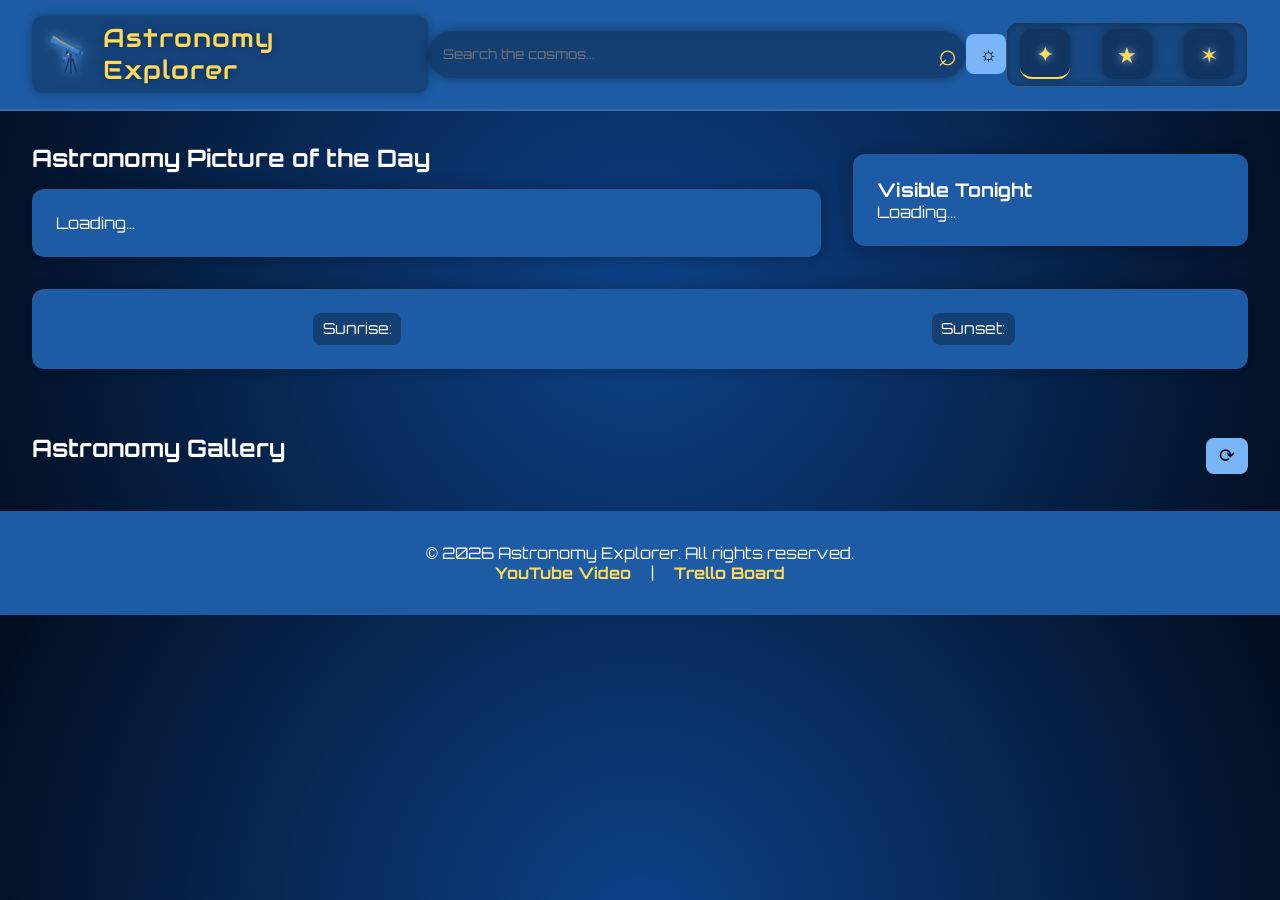
<file: index.html>
<!DOCTYPE html>
<html lang="en">

    <head>
        <meta charset="UTF-8" />
        <meta name="viewport" content="width=device-width, initial-scale=1.0" />
        <title>Astronomy Explorer</title>
        <link rel="icon" href="favicon.ico" />

        <!-- Fonts -->
        <link href="https://fonts.googleapis.com/css2?family=Audiowide&family=Orbitron:wght@300;400;600&display=swap"
            rel="stylesheet">

        <!-- Styles -->
        <link rel="stylesheet" href="styles/main.css" />

        <!-- Scripts -->
        <script type="module" src="./scripts/main.mjs" defer></script>
    </head>

    <body>
        <header class="navbar">
            <div class="logo">
                <img src="images/logo.png" alt="Astronomy Explorer Logo">
                <span>Astronomy Explorer</span>
            </div>

            <div class="header-search">
                <input type="text" id="global-search" placeholder="Search the cosmos..." />
                <button id="global-search-btn">⌕</button>
            </div>

            <button id="theme-toggle">☼</button>

            <nav class="nav-menu">
                <button id="menu-toggle">☰</button>
                
                <div id="side-menu" class="side-menu">
                    <button id="close-menu" class="close-btn">✖</button>
                    <a href="index.html" class="nav-side active">Home</a>
                    <a href="search.html" class="nav-side">Search</a>
                    <a href="favorites.html" class="nav-side">Favorites</a>
                </div>

                <a href="index.html" class="nav-item active">
                    <span class="icon">✦</span>
                    <span class="label">Home</span>
                </a>
                <a href="search.html" class="nav-item">
                    <span class="icon">★</span>
                    <span class="label">Search</span>
                </a>
                <a href="favorites.html" class="nav-item">
                    <span class="icon">✶</span>
                    <span class="label">Favorites</span>
                </a>
            </nav>
        </header>

        <main>
            <section class="apod-section">
                <h2>Astronomy Picture of the Day</h2>
                <div id="apod-container" class="card">
                    <p>Loading...</p>
                </div>
            </section>

            <aside class="side-panel">
                <div class="card" id="visible-tonight">
                    <h3>Visible Tonight</h3>
                    <div id="visible-content">
                        <p>Loading...</p>
                    </div>
                </div>
            </aside>
            
            <section class="sun-section card" id="sun-times">
                <div class="sun-content time-line">
                    <span>Sunrise: <strong class="sunrise"></strong></span>
                    <span>Sunset: <strong class="sunset"></strong></span>
                </div>
                
                <div class="moon-content time-line">
                    <span>Moonrise: <strong class="moonrise"></strong></span>
                    <span>Moonset: <strong class="moonset"></strong></span>
                </div>
            </section>

            <section class="gallery-section">
                <div class="gallery-header">
                    <h2>Astronomy Gallery</h2>
                    <button id="refresh-gallery">⟳</button>
                </div>
                <div id="gallery" class="gallery-grid"></div>
            </section>
        </main>

        <footer>
            <p>&copy; 2026 Astronomy Explorer. All rights reserved.</p>
            <p><a href="https://www.youtube.com" target="_blank">YouTube Video</a> | <a href="https://trello.com/b/Pm0r96Ye/final-project" target="_blank">Trello Board</a></p>
        </footer>

        <div id="modal" class="modal hidden">
            <div class="modal-content">
        
                <span id="close-modal">✖</span>
        
                <button id="prev-btn" class="nav-arrow">◀</button>
                <button id="next-btn" class="nav-arrow">▶</button>
        
                <img id="modal-img">
                <h3 id="modal-title"></h3>
                <p id="modal-desc"></p>
        
            </div>
        </div>
    </body>

</html>
</file>
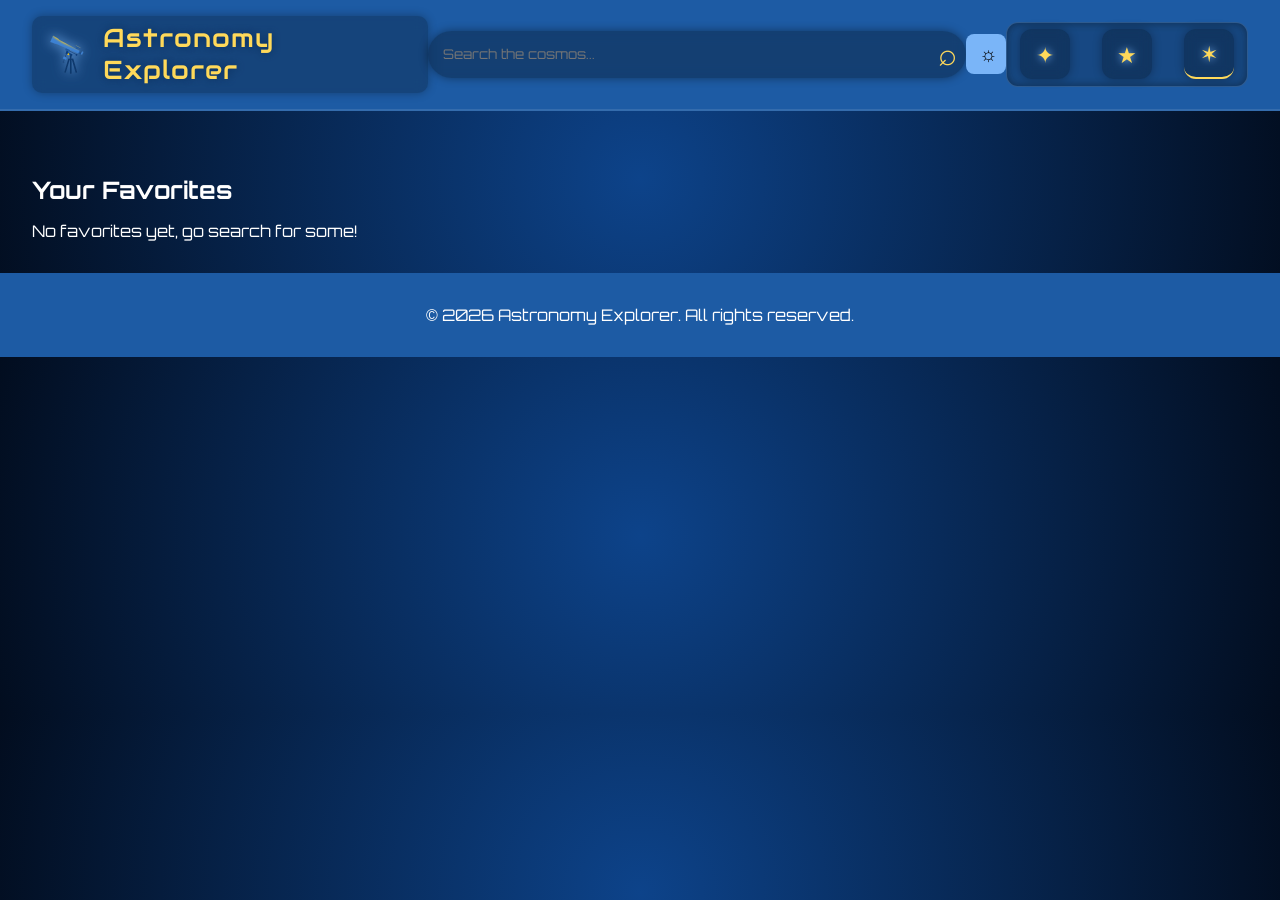
<file: favorites.html>
<!DOCTYPE html>
<html lang="en">

    <head>
        <meta charset="UTF-8" />
        <meta name="viewport" content="width=device-width, initial-scale=1.0" />
        <title>Astronomy Explorer</title>
        <link rel="icon" href="favicon.ico" />

        <!-- Fonts -->
        <link href="https://fonts.googleapis.com/css2?family=Audiowide&family=Orbitron:wght@300;400;600&display=swap"
            rel="stylesheet">

        <!-- Styles -->
        <link rel="stylesheet" href="styles/main.css" />

        <!-- Scripts -->
        <script type="module" src="./scripts/favorites.mjs" defer></script>
    </head>

    <body>

        <header class="navbar">
            <div class="logo">
                <img src="images/logo.png" alt="Astronomy Explorer Logo">
                <span>Astronomy Explorer</span>
            </div>
            <div class="header-search">
                <input type="text" id="global-search" placeholder="Search the cosmos..." />
                <button id="global-search-btn">⌕</button>
            </div>

            <button id="theme-toggle">☼</button>

            <nav class="nav-menu">
                <button id="menu-toggle">☰</button>
                
                <div id="side-menu" class="side-menu">
                    <button id="close-menu" class="close-btn">✖</button>
                    <a href="index.html" class="nav-side active">Home</a>
                    <a href="search.html" class="nav-side">Search</a>
                    <a href="favorites.html" class="nav-side">Favorites</a>
                </div>

                <a href="index.html" class="nav-item">
                    <span class="icon">✦</span>
                    <span class="label">Home</span>
                </a>
                <a href="search.html" class="nav-item">
                    <span class="icon">★</span>
                    <span class="label">Search</span>
                </a>
                <a href="favorites.html" class="nav-item active">
                    <span class="icon">✶</span>
                    <span class="label">Favorites</span>
                </a>
            </nav>
        </header>

        <main>
            <section class="gallery-section">
                <h2>Your Favorites</h2>
                <div id="favorites-gallery" class="gallery-grid"></div>
            </section>
        </main>

        <footer>
                <p>&copy; 2026 Astronomy Explorer. All rights reserved.</p>
        </footer>

        <div id="modal" class="modal hidden">
            <div class="modal-content">
        
                <span id="close-modal">✖</span>
        
                <button id="prev-btn" class="nav-arrow">◀</button>
                <button id="next-btn" class="nav-arrow">▶</button>
        
                <img id="modal-img">
                <h3 id="modal-title"></h3>
                <p id="modal-desc"></p>
        
            </div>
        </div>
    </body>

</html>
</file>
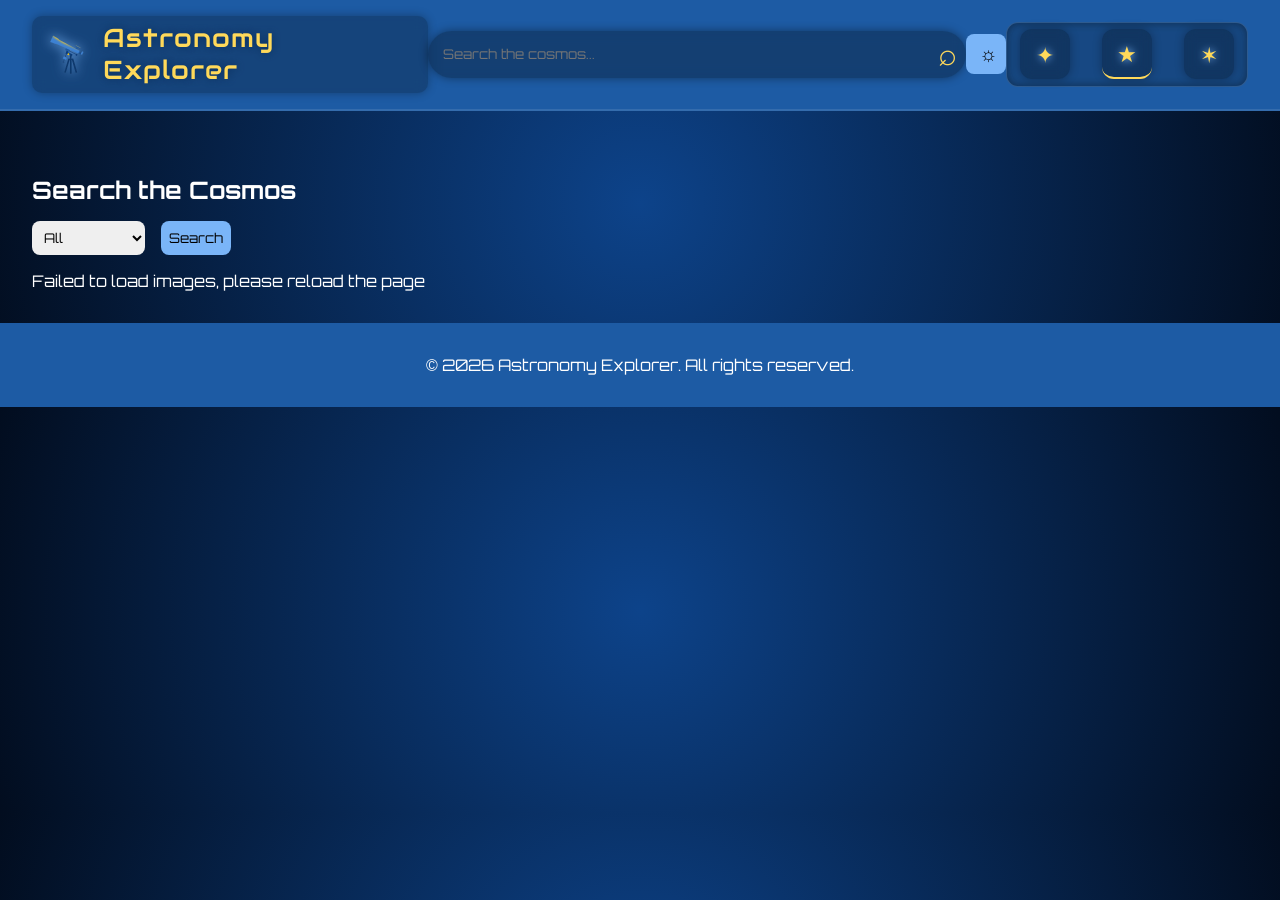
<file: search.html>
<!DOCTYPE html>
<html lang="en">

<head>
    <meta charset="UTF-8" />
    <meta name="viewport" content="width=device-width, initial-scale=1.0" />
    <title>Astronomy Explorer</title>
    <link rel="icon" href="favicon.ico" />

    <!-- Fonts -->
    <link href="https://fonts.googleapis.com/css2?family=Audiowide&family=Orbitron:wght@300;400;600&display=swap"
        rel="stylesheet">

    <!-- Styles -->
    <link rel="stylesheet" href="styles/main.css" />

    <!-- Scripts -->
    <script type="module" src="./scripts/search.mjs" defer></script>
</head>

<body>

    <header class="navbar">
        <div class="logo">
            <img src="images/logo.png" alt="Astronomy Explorer Logo">
            <span>Astronomy Explorer</span>
        </div>

        <div class="header-search">
            <input type="text" id="global-search" placeholder="Search the cosmos..." />
            <button id="global-search-btn">⌕</button>
        </div>

        <button id="theme-toggle">☼</button>

        <nav class="nav-menu">
            <button id="menu-toggle">☰</button>
            
            <div id="side-menu" class="side-menu">
                <button id="close-menu" class="close-btn">✖</button>
                <a href="index.html" class="nav-side">Home</a>
                <a href="search.html" class="nav-side active">Search</a>
                <a href="favorites.html" class="nav-side">Favorites</a>
            </div>
            
            <a href="index.html" class="nav-item">
                <span class="icon">✦</span>
                <span class="label">Home</span>
            </a>
            <a href="search.html" class="nav-item active">
                <span class="icon">★</span>
                <span class="label">Search</span>
            </a>
            <a href="favorites.html" class="nav-item">
                <span class="icon">✶</span>
                <span class="label">Favorites</span>
            </a>
        </nav>
    </header>

    <main>
        <section class="gallery-section">
            <h2>Search the Cosmos</h2>
        
            <div class="search-controls">
                <input type="text" id="search-input" placeholder="Search space..." />
        
                <select id="search-filter">
                    <option value="">All</option>
                    <option value="galaxy">Galaxy</option>
                    <option value="nebula">Nebula</option>
                    <option value="planet">Planet</option>
                    <option value="astronaut">Astronaut</option>
                    <option value="moon">Moon</option>
                    <option value="mars">Mars</option>
                    <option value="saturn">Saturn</option>
                    <option value="stars">Stars</option>
                    <option value="universe">Universe</option>
                    <option value="telescope">Telescope</option>
                </select>
        
                <button id="search-btn">Search</button>
            </div>

            <div id="loader" class="loader hidden">✦</div>
        
            <div id="search-results" class="gallery-grid"></div>
        </section>
    </main>

    <footer>
        <p>&copy; 2026 Astronomy Explorer. All rights reserved.</p>
    </footer>

    <div id="modal" class="modal hidden">
        <div class="modal-content">
    
            <span id="close-modal">✖</span>
    
            <button id="prev-btn" class="nav-arrow">◀</button>
            <button id="next-btn" class="nav-arrow">▶</button>
    
            <img id="modal-img">
            <h3 id="modal-title"></h3>
            <p id="modal-desc"></p>
    
        </div>
    </div>

</body>

</html>
</file>
<file: styles/main.css>
:root {
    --secondary: #7ab5f8;
    --primary: #1D5BA4;
    --background: #0A2E5C;
    --accent: #FFD95A;
}

/* Light Theme Variables and Styles */

body.light {
    --secondary: #f8bd6b;
    --primary: #e4b46d;
    --background: #FFE8A3;
    --accent: #f1daae;
    --light: #ffe6cedc;

    background: radial-gradient(circle, #fff5cc, #ffe8a3);
    color: black;

    .side-menu {
        background: var(--primary);
    }

    #menu-toggle {
        color: black;
    }

    #theme-toggle {
        background: var(--light);
        color: black;
    }

    #theme-toggle::after {
        color: black;
    }

    .header-search {
        background: var(--accent);
    }

    .header-search button {
        color: black;
    }

    .apod-title {
        color: black;
    }

    .visible-card {
        background: var(--light);
    }

    .time-line span {
        background: var(--light);
    }

    .side-menu a {
        color: black;
    }

    .close-btn {
        color: black;
    }

    .logo {
        background: var(--light);
        span {
            color: rgba(0, 0, 0, 0.4)
        }
    }

    footer a {
        color: black;
    }
}

* {
    margin: 0;
    padding: 0;
    box-sizing: border-box;
}

body {
    margin: 0;
    font-family: 'Orbitron', sans-serif;
    background: radial-gradient(circle, #0D438A, #020d1f);
    color: white;
}

/* Header and Navigation Styles */

.navbar {
    display: flex;
    align-items: center;
    justify-content: space-between;
    padding: 1rem 2rem;
    background: var(--primary);
    border-bottom: 2px solid rgba(255, 255, 255, 0.1);
    position: relative;
    z-index: 2000;
}

.logo {
    display: flex;
    align-items: center;
    gap: 0.8rem;
    padding: 0.4rem 0.8rem;
    border-radius: 10px;
    background: rgba(0, 0, 0, 0.25);
    backdrop-filter: blur(6px);
    box-shadow: 0 0 10px rgba(0, 0, 0, 0.3);
}

.logo img {
    width: 45px;
    height: 45px;
    object-fit: contain;
    filter: drop-shadow(0 0 6px var(--secondary));
}

.logo span {
    font-family: 'Audiowide', cursive;
    color: var(--accent);
    font-size: 1.6rem;
    letter-spacing: 1px;
    text-shadow: 0 0 8px var(--background);
}

.header-search {
    display: flex;
    align-items: center;
    background: rgba(0, 0, 0, 0.3);
    border-radius: 25px;
    padding: 0.3rem 0.6rem;
    backdrop-filter: blur(6px);
    box-shadow: 0 0 10px rgba(0, 0, 0, 0.4);
}

.header-search input {
    background: transparent;
    border: none;
    outline: none;
    color: white;
    font-family: 'Orbitron';
    padding: 0.3rem;
    width: 500px;
    transition: width 0.3s ease;
}

.header-search input:focus {
    width: 510px;
}

.header-search button {
    background: none;
    border: none;
    color: var(--accent);
    cursor: pointer;
    font-size: 2rem;
}

nav {
    display: flex;
    gap: 1.5rem;
}

nav a {
    color: white;
    text-decoration: none;
    transition: 0.3s;
}

nav a:hover {
    color: var(--accent);
}

.nav-menu {
    display: flex;
    gap: 2rem;
    padding: 0.4rem 0.8rem;
    border-radius: 12px;
    background: rgba(0, 0, 0, 0.2);
    border: 1px solid rgba(255, 255, 255, 0.1);
    box-shadow: inset 0 0 10px rgba(0, 0, 0, 0.4);
}

.nav-item {
    display: flex;
    align-items: center;
    justify-content: center;
    width: 50px;
    height: 50px;
    border-radius: 12px;
    background: rgba(0, 0, 0, 0.25);
    backdrop-filter: blur(6px);
    text-decoration: none;
    position: relative;
    box-shadow: 0 0 10px rgba(0, 0, 0, 0.3);
    text-align: center;
    transition: transform 0.3s ease;
}

.nav-item .icon {
    font-size: 1.4rem;
    color: var(--accent);
    text-shadow: 0 0 8px var(--secondary);
}

.nav-item .label {
    position: absolute;
    bottom: -25px;
    font-size: 0.75rem;
    color: white;
    opacity: 0;
    transform: translateY(-5px);
    transition: 0.3s;
}

.nav-item:hover {
    transform: translateY(-3px) scale(1.05);
    box-shadow:
        0 0 15px var(--secondary),
        0 0 25px rgba(78, 161, 255, 0.4);
    animation: float 1.5s ease-in-out infinite;
}

@keyframes float {
    0%, 100% {transform: translateY(0px);}
    50% {transform: translateY(-4px);}
}

.nav-item:hover .label {
    opacity: 1;
    transform: translateY(0);
}

.nav-item:hover::before {
    content: "";
    position: absolute;
    inset: 0;
    border-radius: 12px;
    border: 1px solid var(--secondary);
    opacity: 0.6;
}

.nav-item.active, .nav-side.active {
    border-bottom: 2px solid var(--accent);
}

/* Side Menu Styles */

#menu-toggle {
    display: none;
    font-size: 1.5rem;
    background: none;
    border: none;
    color: white;
}

.side-menu {
    position: fixed;
    top: 0;
    right: -250px;
    width: 150px;
    height: 100%;
    background: var(--background);
    display: flex;
    flex-direction: column;
    padding: 2rem 1rem;
    gap: 1rem;
    transition: right 0.4s ease;
    z-index: 2000;
}

.side-menu a {
    opacity: 0;
    transform: translateX(20px);
    transition: 0.3s;
}

.side-menu.open {
    right: 0;
}

.side-menu.open a {
    opacity: 1;
    transform: translateX(0);
}

.close-btn {
    align-self: flex-center;
    font-size: 1.5rem;
    background: none;
    border: none;
    color: white;
    cursor: pointer;
}

/* Theme Toggle Button Styles */

#theme-toggle {
    background: var(--secondary);
    border: none;
    border-radius: 8px;
    padding: 0.4rem 0.8rem;
    cursor: pointer;
    color: black;
    font-size: 1.25rem;
    transition: 0.3s;
    width: 40px;
    height: 40px;
    position: relative;
}

#theme-toggle::after {
    content: "Toggle theme";
    position: absolute;
    top: 120%;
    left: 50%;
    transform: translateX(-50%) translateY(5px);
    background: var(--background);
    color: white;
    font-size: 0.7rem;
    padding: 0.3rem 0.6rem;
    border-radius: 6px;
    white-space: nowrap;
    opacity: 0;
    pointer-events: none;
    transition: all 0.25s ease;
}

#theme-toggle:hover::after {
    opacity: 1;
    transform: translateX(-50%) translateY(0);
}

main {
    display: grid;
    grid-template-columns: 2fr 1fr;
    gap: 2rem;
    padding: 2rem;
}

.side-panel {
    display: flex;
    flex-direction: column;
    gap: 1rem;
    align-self: center;
}

/* Astronomy Picture of the Day Styles */

.apod-section {
    display: flex;
    flex-direction: column;
}

.card {
    background: var(--primary);
    padding: 1.5rem;
    border-radius: 12px;
    box-shadow: 0 0 15px rgba(0, 0, 0, 0.3);
}

.card img {
    width: 100%;
    border-radius: 10px;
    margin: 1rem 0;
}

.apod-card-inner {
    display: flex;
    flex-direction: column;
    gap: 1rem;
}

.apod-image img,
.apod-image iframe {
    width: 100%;
    border-radius: 10px;
    max-height: 400px;
    object-fit: cover;
}

.apod-content {
    text-align: left;
}

.apod-title {
    font-family: 'Audiowide', cursive;
    color: var(--accent);
    margin-bottom: 0.3rem;
    font-size: 1.5rem;
}

.apod-date {
    font-size: 1rem;
    opacity: 0.8;
    margin-bottom: 0.8rem;
}

.apod-description {
    font-size: 1.1rem;
    line-height: 1.5;
}

.apod-btn:active {
    transform: scale(0.95);
}

/* Visible Tonight Styles */

#visible-content {
    display: flex;
    flex-direction: column;
    gap: 1rem;
}

.visible-card {
    flex: 1;
    background: rgba(0, 0, 0, 0.3);
    padding: 0.8rem;
    border-radius: 10px;
    text-align: center;
    transition: 0.3s;
}

.visible-card.highlight {
    margin-top: 1rem;
    border: 1px solid var(--accent);
    box-shadow: 0 0 15px var(--accent);
    transform: scale(1.05);
}


/* Sun and Moon Times Styles */

.sun-section {
    grid-column: span 2;
}

.sun-times {
    position: relative;
    overflow: hidden;
    height: 90px;
}

.time-line {
    display: flex;
    justify-content: space-around;
    align-items: center;
    font-size: 0.95rem;
    gap: 1rem;
}

.time-line span {
    background: rgba(0, 0, 0, 0.3);
    padding: 0.4rem 0.6rem;
    border-radius: 8px;
}

.sun-section {
    position: relative;
    height: 80px;
    perspective: 1000px;
}

.sun-content,
.moon-content {
    position: absolute;
    width: 100%;
    transition: transform 0.6s ease, opacity 0.6s ease;
}

.sun-content {
    transform: translateY(0);
    opacity: 1;
}

.moon-content {
    transform: translateY(100%);
    opacity: 0;
}

#sun-times:hover .sun-content {
    transform: translateY(-100%);
    opacity: 0;
}

#sun-times:hover .moon-content {
    transform: translateY(0);
    opacity: 1;
}

/* Modal Styles */

.modal {
    position: fixed;
    inset: 0;
    background: rgba(0, 0, 0, 0.6);
    backdrop-filter: blur(8px);
    display: flex;
    align-items: center;
    justify-content: center;
    z-index: 2001;
}

.modal.hidden {
    display: none;
}

.modal-content {
    background: var(--primary);
    padding: 1.5rem;
    border-radius: 16px;
    max-width: 90vh;
    max-height: 90vh;
    width: 90%;
    text-align: center;
    position: relative;
    display: flex;
    flex-direction: column;
    transform: scale(0.7);
    opacity: 0;
    transition: all 0.3s ease;
}

.modal-content img {
    width: 100%;
    max-height: 60vh;
    object-fit: contain;
    border-radius: 10px;
}

.modal.show .modal-content {
    transform: scale(1);
    opacity: 1;
}

.modal-content img {
    width: 100%;
    border-radius: 10px;
    margin-bottom: 1rem;
}

#modal-desc {
    overflow-y: auto;
    max-height: 20vh;
    font-size: 0.9rem;
    opacity: 0.85;
}

#close-modal {
    position: absolute;
    top: 10px;
    right: 12px;
    cursor: pointer;
    font-size: 1.2rem;
}

.nav-arrow {
    position: absolute;
    top: 50%;
    transform: translateY(-50%);
    background: rgba(0, 0, 0, 0.5);
    border: none;
    color: var(--accent);
    font-size: 1.5rem;
    cursor: pointer;
    padding: 0.5rem;
    border-radius: 50%;
}

#prev-btn {
    left: -40px;
}

#next-btn {
    right: -40px;
}

/*Mobile Modal Arrows*/

@media (max-width: 768px) {

    .modal::after {
        content: "← swipe →";
        position: absolute;
        bottom: 5px;
        font-size: 0.7rem;
        opacity: 0.4;
    }

    .modal-content {
        width: 95%;
        padding: 1rem;
    }

    .modal-content img {
        max-height: 50vh;
    }

    #modal-title {
        font-size: 1rem;
    }

    #modal-desc {
        font-size: 0.8rem;
    }

    #prev-btn {
        left: 20px;
    }

    #next-btn {
        right: 20px;
    }
}

/* Gallery Styles */

.gallery-section {
    grid-column: span 2;
}

.gallery-header {
    display: flex;
    justify-content: space-between;
    align-items: center;
}

#refresh-gallery {
    background: var(--secondary);
    border: none;
    border-radius: 8px;
    padding: 0.4rem 0.8rem;
    cursor: pointer;
    color: black;
    font-size: 1.2rem;
    transition: 0.3s;
}

.gallery-section {
    margin-top: 2rem;
}

.gallery-grid {
    display: grid;
    grid-template-columns: repeat(auto-fit, minmax(160px, 1fr));
    gap: 1rem;
}

.gallery-card {
    background: rgba(0, 0, 0, 0.3);
    border-radius: 12px;
    overflow: hidden;
    transition: transform 0.3s ease, box-shadow 0.3s ease;
    cursor: pointer;
}

.gallery-card img {
    width: 100%;
    height: 120px;
    object-fit: cover;
}

.gallery-card p {
    padding: 0.5rem;
    font-size: 0.8rem;
    text-align: center;
}

.gallery-card:hover {
    transform: scale(1.05);
    box-shadow: 0 0 15px var(--secondary);
}

/* Refresh Button Animation */

#refresh-gallery {
    transition: transform 0.3s ease;
}

#refresh-gallery.spinning {
    animation: spinOrbit 0.6s ease;
}

@keyframes spinOrbit {
    0% {
        transform: rotate(0deg) scale(1);
    }

    100% {
        transform: rotate(360deg) scale(1);
    }
}

#refresh-gallery::after {
    content: "✮";
    position: absolute;
    opacity: 0;
    transform: scale(0);
    color: var(--accent);
}

#refresh-gallery.spinning::after {
    animation: sparkle 1s ease;
}

@keyframes sparkle {
    0% {
        opacity: 0;
        transform: scale(0);
    }

    70% {
        opacity: 1;
        transform: scale(2);
    }

    100% {
        opacity: 0;
        transform: scale(0);
    }
}

.fav-btn {
    position: absolute;
    top: 8px;
    right: 8px;
    background: rgba(0, 0, 0, 0.6);
    border: none;
    border-radius: 50%;
    color: var(--accent);
    font-size: 1.2rem;
    cursor: pointer;
}

.gallery-card {
    position: relative;
}

h2 {
    margin-bottom: 1rem;
}

.card:hover {
    transform: translateY(-3px);
    transition: 0.3s;
    box-shadow: 0 0 20px rgba(62, 129, 214, 0.5);
}

/*Favorites Page*/
.remove-btn {
    position: absolute;
    top: 10px;
    left: 10px;
    background: var(--background);
    border: var(--background) solid 2px;
    border-radius: 50%;
    color: var(--black);
    cursor: pointer;
}

/* Search page*/

/*Hide search bar embedded on page, as it is now redundant using top of page bar*/
#search-input {
    display: none;
}

.search-controls {
    display: flex;
    gap: 1rem;
    margin-bottom: 1rem;
}

.search-controls input,
.search-controls select,
.search-controls button {
    padding: 0.5rem;
    border-radius: 8px;
    border: none;
    font-family: 'Orbitron';
}

.search-controls {
    display: flex;
    gap: 1rem;
    margin-bottom: 1rem;
}

.search-controls input,
.search-controls select,
.search-controls button {
    padding: 0.5rem;
    border-radius: 8px;
    border: none;
    font-family: 'Orbitron';
}

.search-controls button {
    background: var(--secondary);
    color: black;
    cursor: pointer;
}

.search-controls button:hover {
    background: var(--accent);
    color: black;
}

.loader {
    text-align: center;
    font-size: 2rem;
    margin: 1rem;
    animation: spin 1s linear infinite;
}

.hidden {
    display: none;
}

@keyframes spin {
    from {
        transform: rotate(0deg);
    }

    to {
        transform: rotate(360deg);
    }
}

/* Footer Styles */

footer {
    text-align: center;
    padding: 2rem;
    background: var(--primary);
}

footer a {
    margin: 1rem;
    color: var(--accent);
    text-decoration: none;
    font-weight: bold;
}

footer a:hover {
    text-decoration: underline;
}

/* Responsive Styles */

/* Medium screens */
@media (max-width: 768px) {
    main {
        display: flex;
        flex-direction: column;
        gap: 1.5rem;
        padding: 1rem;
    }

    .logo span {
        display: none;
    }
    
    .navbar {
        flex-direction: row;
        align-items: center;
        justify-content: space-between;
        gap: 1rem;
        align-items: flex-start;
    }

    #menu-toggle {
        display: block;
    }

    .nav-item {
        display: none;
    }

    .side-menu.open a {
        animation: 0.4s ease forwards;
    }

    .side-menu.open a:nth-child(1) {
        animation-delay: 0.1s;
    }

    .side-menu.open a:nth-child(2) {
        animation-delay: 0.2s;
    }

    .side-menu.open a:nth-child(3) {
        animation-delay: 0.3s;
    }

    .header-search input {
        width: 150px;
    }

    .header-search input:focus {
        width: 160px;
    }

    .apod-image img {
        max-height: 250px;
    }

    .gallery-grid {
        grid-template-columns: repeat(2, 1fr);
    }

    .modal-content {
        width: 95%;
        max-height: 90vh;
    }

    #modal-img {
        max-height: 50vh;
    }

    .sun-content, .moon-content {
        width: 90%;
    }

}

/* Extra small screens */
@media (max-width: 420px) {
    .gallery-grid {
        grid-template-columns: 1fr;
    }

    .header-search input {
        width: 90px;
    }

    .header-search input:focus {
        width: 100px;
    }
}
</file>
